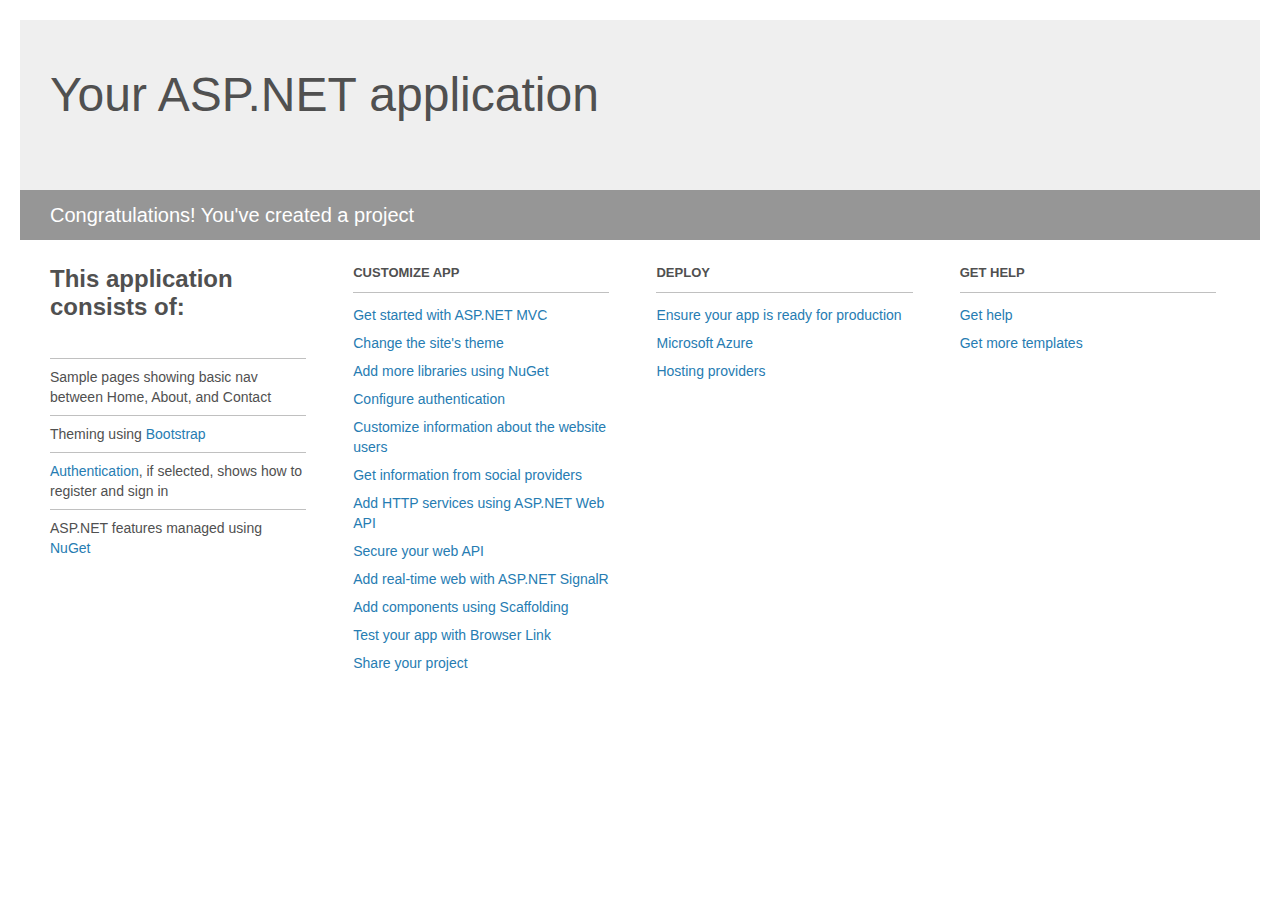
<file: MovieRentalOnline/MovieRentalOnline/Project_Readme.html>
﻿<!DOCTYPE html>
<html lang="en">
<head>
    <meta charset="utf-8" />
    <title>Your ASP.NET application</title>
    <style>
        body {
            background: #fff;
            color: #505050;
            font: 14px 'Segoe UI', tahoma, arial, helvetica, sans-serif;
            margin: 20px;
            padding: 0;
        }

        #header {
            background: #efefef;
            padding: 0;
        }

        h1 {
            font-size: 48px;
            font-weight: normal;
            margin: 0;
            padding: 0 30px;
            line-height: 150px;
        }

        p {
            font-size: 20px;
            color: #fff;
            background: #969696;
            padding: 0 30px;
            line-height: 50px;
        }

        #main {
            padding: 5px 30px;
        }

        .section {
            width: 21.7%;
            float: left;
            margin: 0 0 0 4%;
        }

            .section h2 {
                font-size: 13px;
                text-transform: uppercase;
                margin: 0;
                border-bottom: 1px solid silver;
                padding-bottom: 12px;
                margin-bottom: 8px;
            }

            .section.first {
                margin-left: 0;
            }

                .section.first h2 {
                    font-size: 24px;
                    text-transform: none;
                    margin-bottom: 25px;
                    border: none;
                }

                .section.first li {
                    border-top: 1px solid silver;
                    padding: 8px 0;
                }

            .section.last {
                margin-right: 0;
            }

        ul {
            list-style: none;
            padding: 0;
            margin: 0;
            line-height: 20px;
        }

        li {
            padding: 4px 0;
        }

        a {
            color: #267cb2;
            text-decoration: none;
        }

            a:hover {
                text-decoration: underline;
            }
    </style>
</head>
<body>

    <div id="header">
        <h1>Your ASP.NET application</h1>
        <p>Congratulations! You've created a project</p>
    </div>

    <div id="main">
        <div class="section first">
            <h2>This application consists of:</h2>
            <ul>
                <li>Sample pages showing basic nav between Home, About, and Contact</li>
                <li>Theming using <a href="http://go.microsoft.com/fwlink/?LinkID=320754">Bootstrap</a></li>
                <li><a href="http://go.microsoft.com/fwlink/?LinkID=320755">Authentication</a>, if selected, shows how to register and sign in</li>
                <li>ASP.NET features managed using <a href="http://go.microsoft.com/fwlink/?LinkID=320756">NuGet</a></li>
            </ul>
        </div>

        <div class="section">
            <h2>Customize app</h2>
            <ul>
                <li><a href="http://go.microsoft.com/fwlink/?LinkID=320757">Get started with ASP.NET MVC</a></li>
                <li><a href="http://go.microsoft.com/fwlink/?LinkID=320758">Change the site's theme</a></li>
                <li><a href="http://go.microsoft.com/fwlink/?LinkID=320759">Add more libraries using NuGet</a></li>
                <li><a href="http://go.microsoft.com/fwlink/?LinkID=320760">Configure authentication</a></li>
                <li><a href="http://go.microsoft.com/fwlink/?LinkID=320761">Customize information about the website users</a></li>
                <li><a href="http://go.microsoft.com/fwlink/?LinkID=320762">Get information from social providers</a></li>
                <li><a href="http://go.microsoft.com/fwlink/?LinkID=320763">Add HTTP services using ASP.NET Web API</a></li>
                <li><a href="http://go.microsoft.com/fwlink/?LinkID=320764">Secure your web API</a></li>
                <li><a href="http://go.microsoft.com/fwlink/?LinkID=320765">Add real-time web with ASP.NET SignalR</a></li>
                <li><a href="http://go.microsoft.com/fwlink/?LinkID=320766">Add components using Scaffolding</a></li>
                <li><a href="http://go.microsoft.com/fwlink/?LinkID=320767">Test your app with Browser Link</a></li>
                <li><a href="http://go.microsoft.com/fwlink/?LinkID=320768">Share your project</a></li>
            </ul>
        </div>

        <div class="section">
            <h2>Deploy</h2>
            <ul>
                <li><a href="http://go.microsoft.com/fwlink/?LinkID=320769">Ensure your app is ready for production</a></li>
                <li><a href="http://go.microsoft.com/fwlink/?LinkID=320770">Microsoft Azure</a></li>
                <li><a href="http://go.microsoft.com/fwlink/?LinkID=320771">Hosting providers</a></li>
            </ul>
        </div>

        <div class="section last">
            <h2>Get help</h2>
            <ul>
                <li><a href="http://go.microsoft.com/fwlink/?LinkID=320772">Get help</a></li>
                <li><a href="http://go.microsoft.com/fwlink/?LinkID=320773">Get more templates</a></li>
            </ul>
        </div>
    </div>

</body>
</html>
</file>
